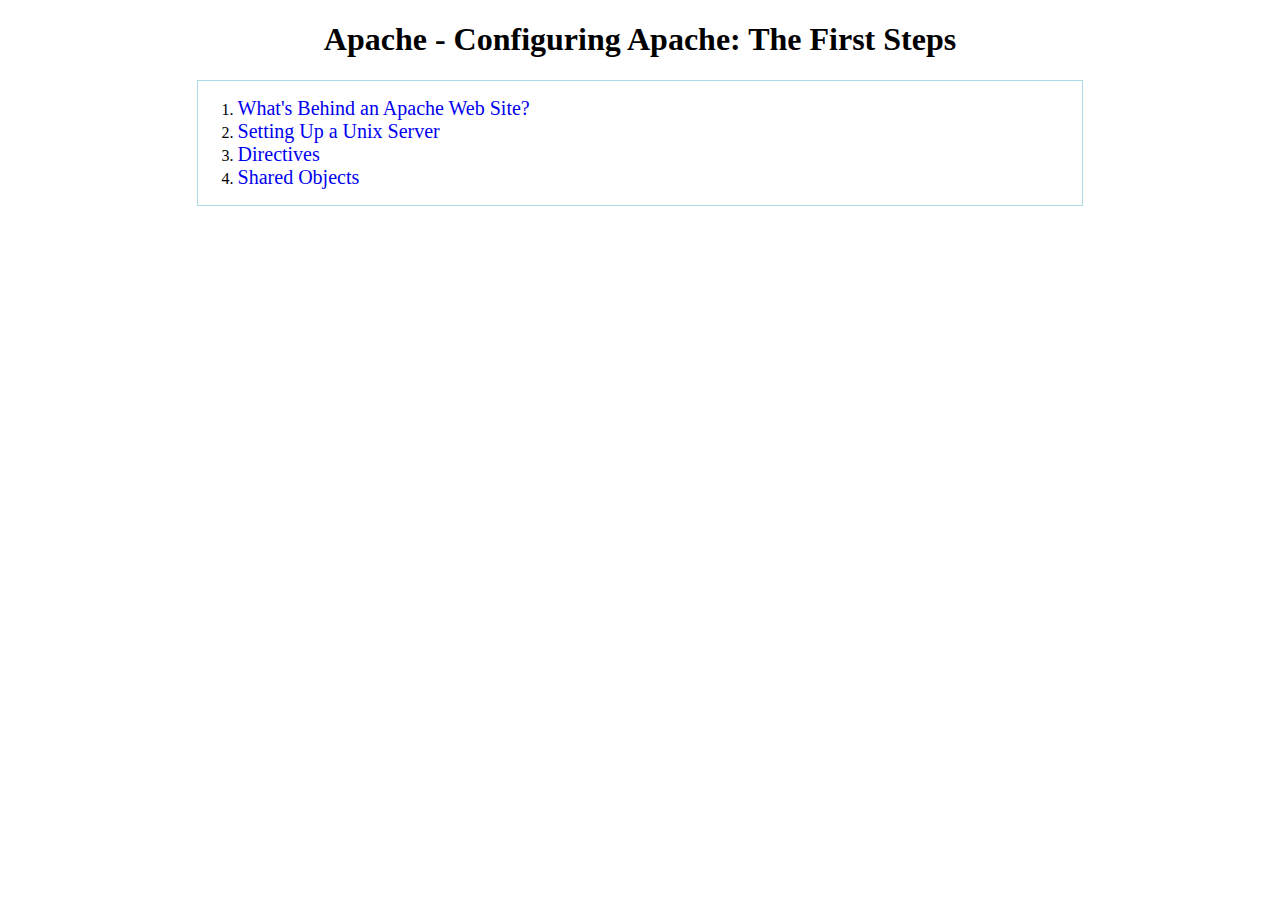
<file: apache/pt1/index.html>
<!--
To change this template, choose Tools | Templates
and open the template in the editor.
-->
<!DOCTYPE html>
<html>
    <head>
        <title>Sadržaj</title>
        <meta http-equiv="Content-Type" content="text/html; charset=UTF-8">
        <script src="js/jquery-1.9.1.min.js"
                type="text/javascript"></script>
        <link type='text/css' rel='stylesheet' 
              href='css/style.css'>
    </head>
    <body>
        <div id="header">
            <h1>Apache - Configuring Apache: The First Steps</h1>
        </div>
        <div id="content">
            <ol>
                <li>
                    <a href="part1-1.html">
                        What's Behind an Apache Web Site?
                    </a>
                </li>
                <li>
                    <a href="part1-2.html">
                        Setting Up a Unix Server
                    </a>
                </li>
                <li>
                    <a href="part1-3.html">
                        Directives
                    </a>
                </li>
                <li>
                    <a href="part1-4.html">
						Shared Objects
                    </a>
                </li>
            </ol>
        </div>
    </body>
</html>
</file>
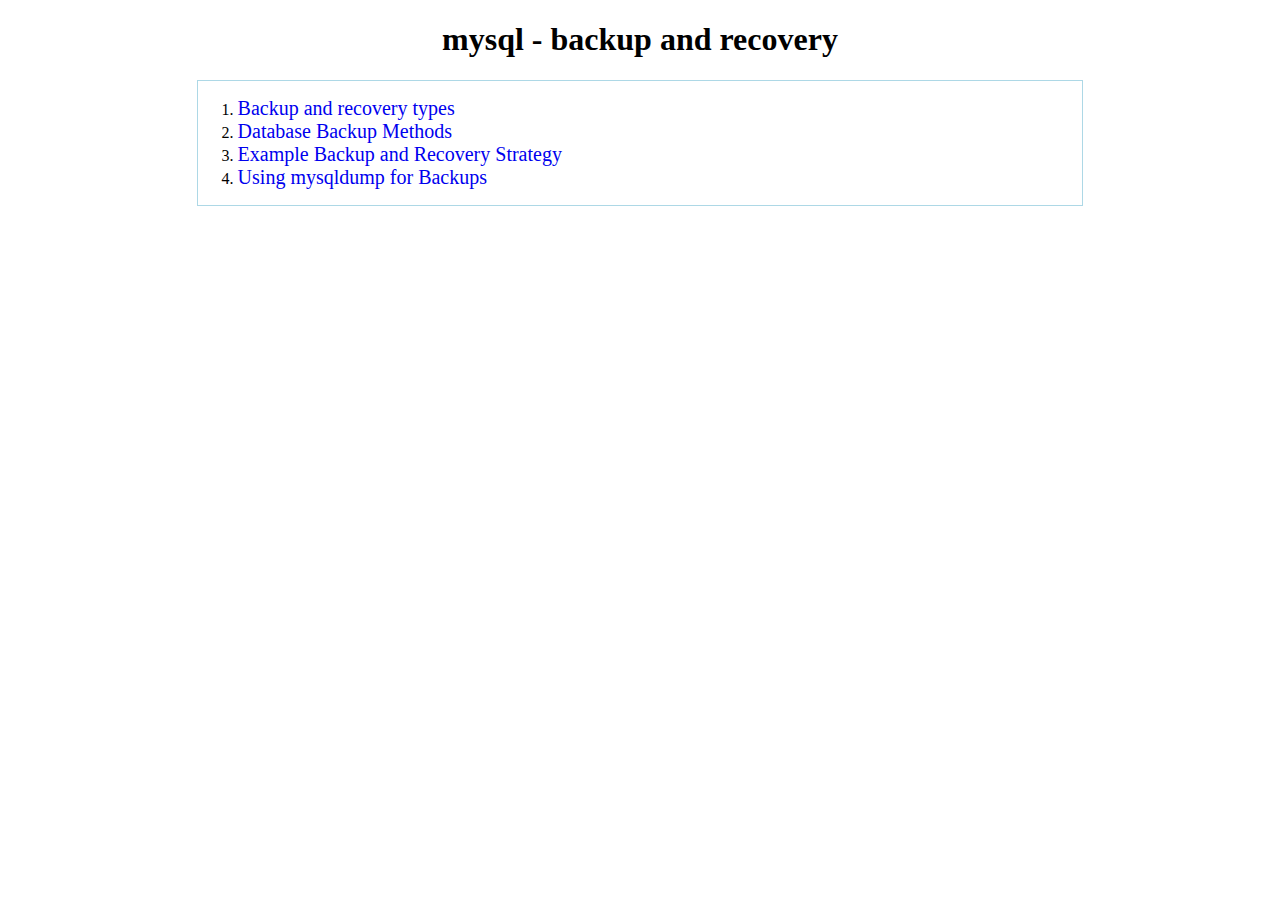
<file: mysql/backup_and_recovery/index.html>
<!--
To change this template, choose Tools | Templates
and open the template in the editor.
-->
<!DOCTYPE html>
<html>
    <head>
        <title>Sadržaj</title>
        <meta http-equiv="Content-Type" content="text/html; charset=UTF-8">
        <script src="js/jquery-1.9.1.min.js"
                type="text/javascript"></script>
        <link type='text/css' rel='stylesheet' 
              href='css/style.css'>
    </head>
    <body>
        <div id="header">
            <h1>mysql - backup and recovery</h1>
        </div>
        <div id="content">
            <ol>
                <li>
                    <a href="part1-1.html">
                        Backup and recovery types
                    </a>
                </li>
                <li>
                    <a href="part1-2.html">
                        Database Backup Methods
                    </a>
                </li>
                <li>
                    <a href="part1-3.html">
                        Example Backup and Recovery Strategy
                    </a>
                </li>
                <li>
                    <a href="part1-4.html">
                        Using mysqldump for Backups
                    </a>
                </li>
            </ol>
        </div>
    </body>
</html>
</file>
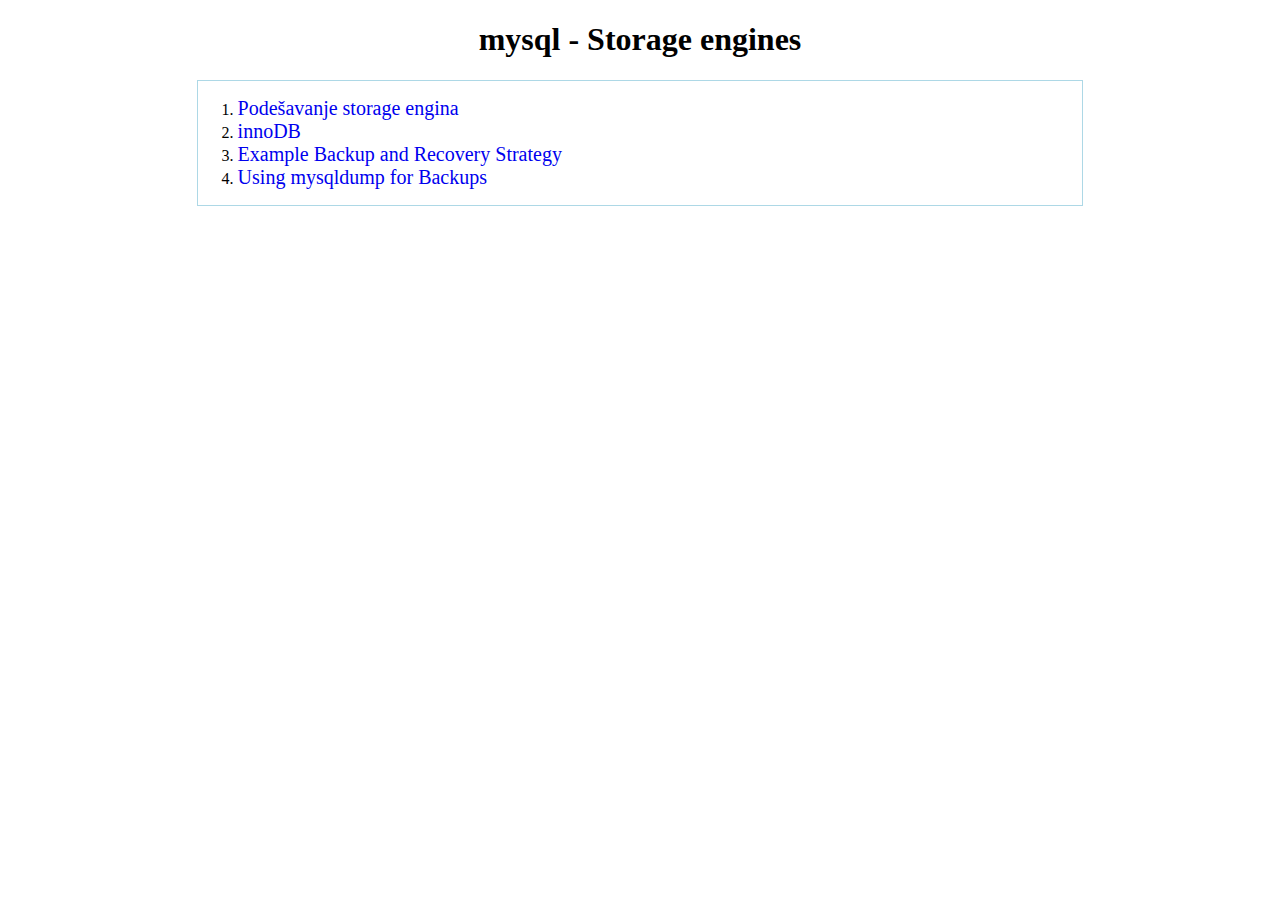
<file: mysql/storage_engines/index.html>
<!--
To change this template, choose Tools | Templates
and open the template in the editor.
-->
<!DOCTYPE html>
<html>
    <head>
        <title>Sadržaj</title>
        <meta http-equiv="Content-Type" content="text/html; charset=UTF-8">
        <script src="js/jquery-1.9.1.min.js"
                type="text/javascript"></script>
        <link type='text/css' rel='stylesheet' 
              href='css/style.css'>
    </head>
    <body>
        <div id="header">
            <h1>mysql - Storage engines</h1>
        </div>
        <div id="content">
            <ol>
                <li>
                    <a href="part1.html">
                        Podešavanje storage engina
                    </a>
                </li>
                <li>
                    <a href="part2.html">
                        innoDB
                    </a>
                </li>
                <li>
                    <a href="part1-3.html">
                        Example Backup and Recovery Strategy
                    </a>
                </li>
                <li>
                    <a href="part1-4.html">
                        Using mysqldump for Backups
                    </a>
                </li>
            </ol>
        </div>
    </body>
</html>
</file>
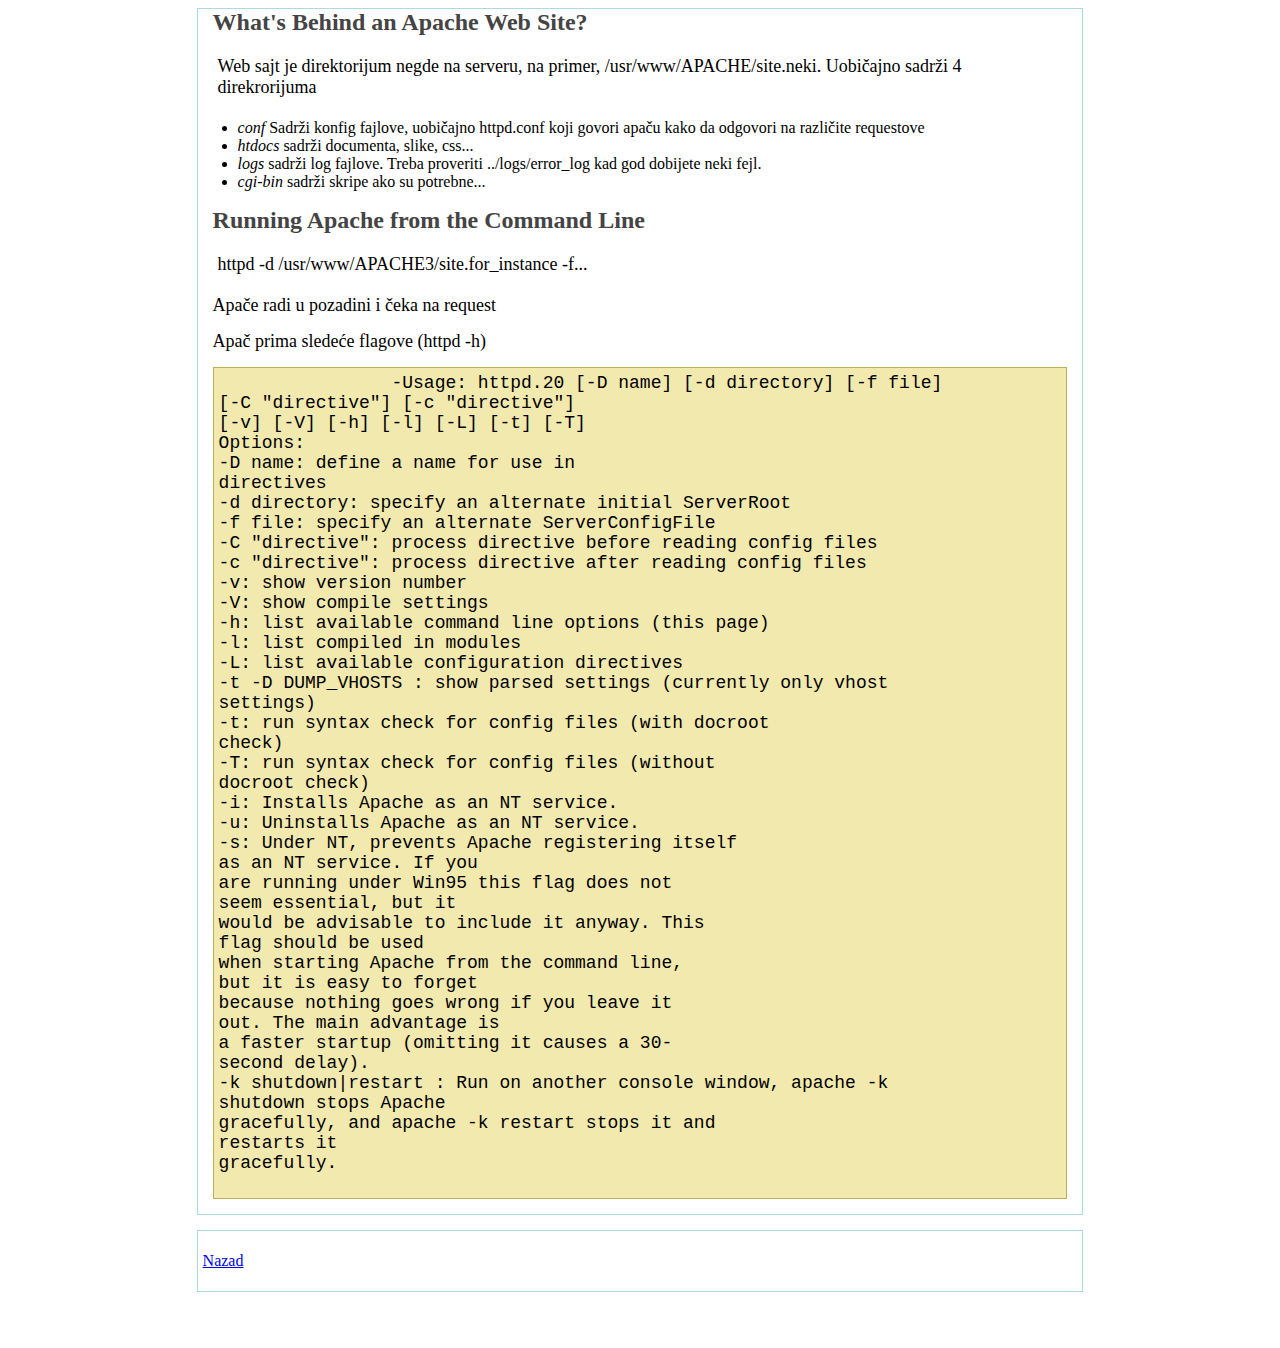
<file: apache/pt1/part1-1.html>
<!--
To change this template, choose Tools | Templates
and open the template in the editor.
-->
<!DOCTYPE html>
<html>
    <head>
        <title>What's Behind an Apache Web Site?</title>
        <meta http-equiv="Content-Type" content="text/html; charset=UTF-8">
        <script src="js/jquery-1.9.1.min.js"
                type="text/javascript"></script>
        <link type='text/css' rel='stylesheet' 
              href='css/style.css'>
    </head>
    <body>
        <div id="content">
            <h2>What's Behind an Apache Web Site?</h2>
            <div class="row">
                <p class="text">
                    Web sajt je direktorijum negde na serveru, na primer, 
                    /usr/www/APACHE/site.neki. Uobičajno sadrži 4 direkrorijuma
                </p>
                <p>
                    <ul>
                        <li><i>conf</i> Sadrži konfig fajlove, uobičajno 
                        httpd.conf koji govori apaču kako da odgovori na 
                        različite requestove</li>
                        <li><i>htdocs</i> sadrži documenta, slike, css...</li>
                        <li><i>logs</i> sadrži log fajlove. Treba proveriti
                        ../logs/error_log kad god dobijete neki fejl.</li>
                        <li><i>cgi-bin</i> sadrži skripe ako su potrebne...</li>
                    </ul>
                </p>
            </div>
            <h2>Running Apache from the Command Line</h2>
            <div class="row">
                <p class="text">
                    httpd -d /usr/www/APACHE3/site.for_instance -f...
                </p>
                <p>
					Apače radi u pozadini i čeka na request
                </p>
                <p>
					Apač prima sledeće flagove (httpd -h)
                </p>
                <pre class="code">
                -Usage: httpd.20 [-D name] [-d directory] [-f file]
[-C "directive"] [-c "directive"]
[-v] [-V] [-h] [-l] [-L] [-t] [-T]
Options:
-D name: define a name for use in <IfDefine name>
directives
-d directory: specify an alternate initial ServerRoot
-f file: specify an alternate ServerConfigFile
-C "directive": process directive before reading config files
-c "directive": process directive after reading config files
-v: show version number
-V: show compile settings
-h: list available command line options (this page)
-l: list compiled in modules
-L: list available configuration directives
-t -D DUMP_VHOSTS : show parsed settings (currently only vhost
settings)
-t: run syntax check for config files (with docroot
check)
-T: run syntax check for config files (without
docroot check)
-i: Installs Apache as an NT service.
-u: Uninstalls Apache as an NT service.
-s: Under NT, prevents Apache registering itself
as an NT service. If you
are running under Win95 this flag does not
seem essential, but it
would be advisable to include it anyway. This
flag should be used
when starting Apache from the command line,
but it is easy to forget
because nothing goes wrong if you leave it
out. The main advantage is
a faster startup (omitting it causes a 30-
second delay).
-k shutdown|restart : Run on another console window, apache -k
shutdown stops Apache
gracefully, and apache -k restart stops it and
restarts it
gracefully.
				</pre>
            </div>
        </div>
        <div id="footer">
            <p class="text">
                <a href="index.html">Nazad</a>
            </p>
        </div>
    </body>
</html>
</file>
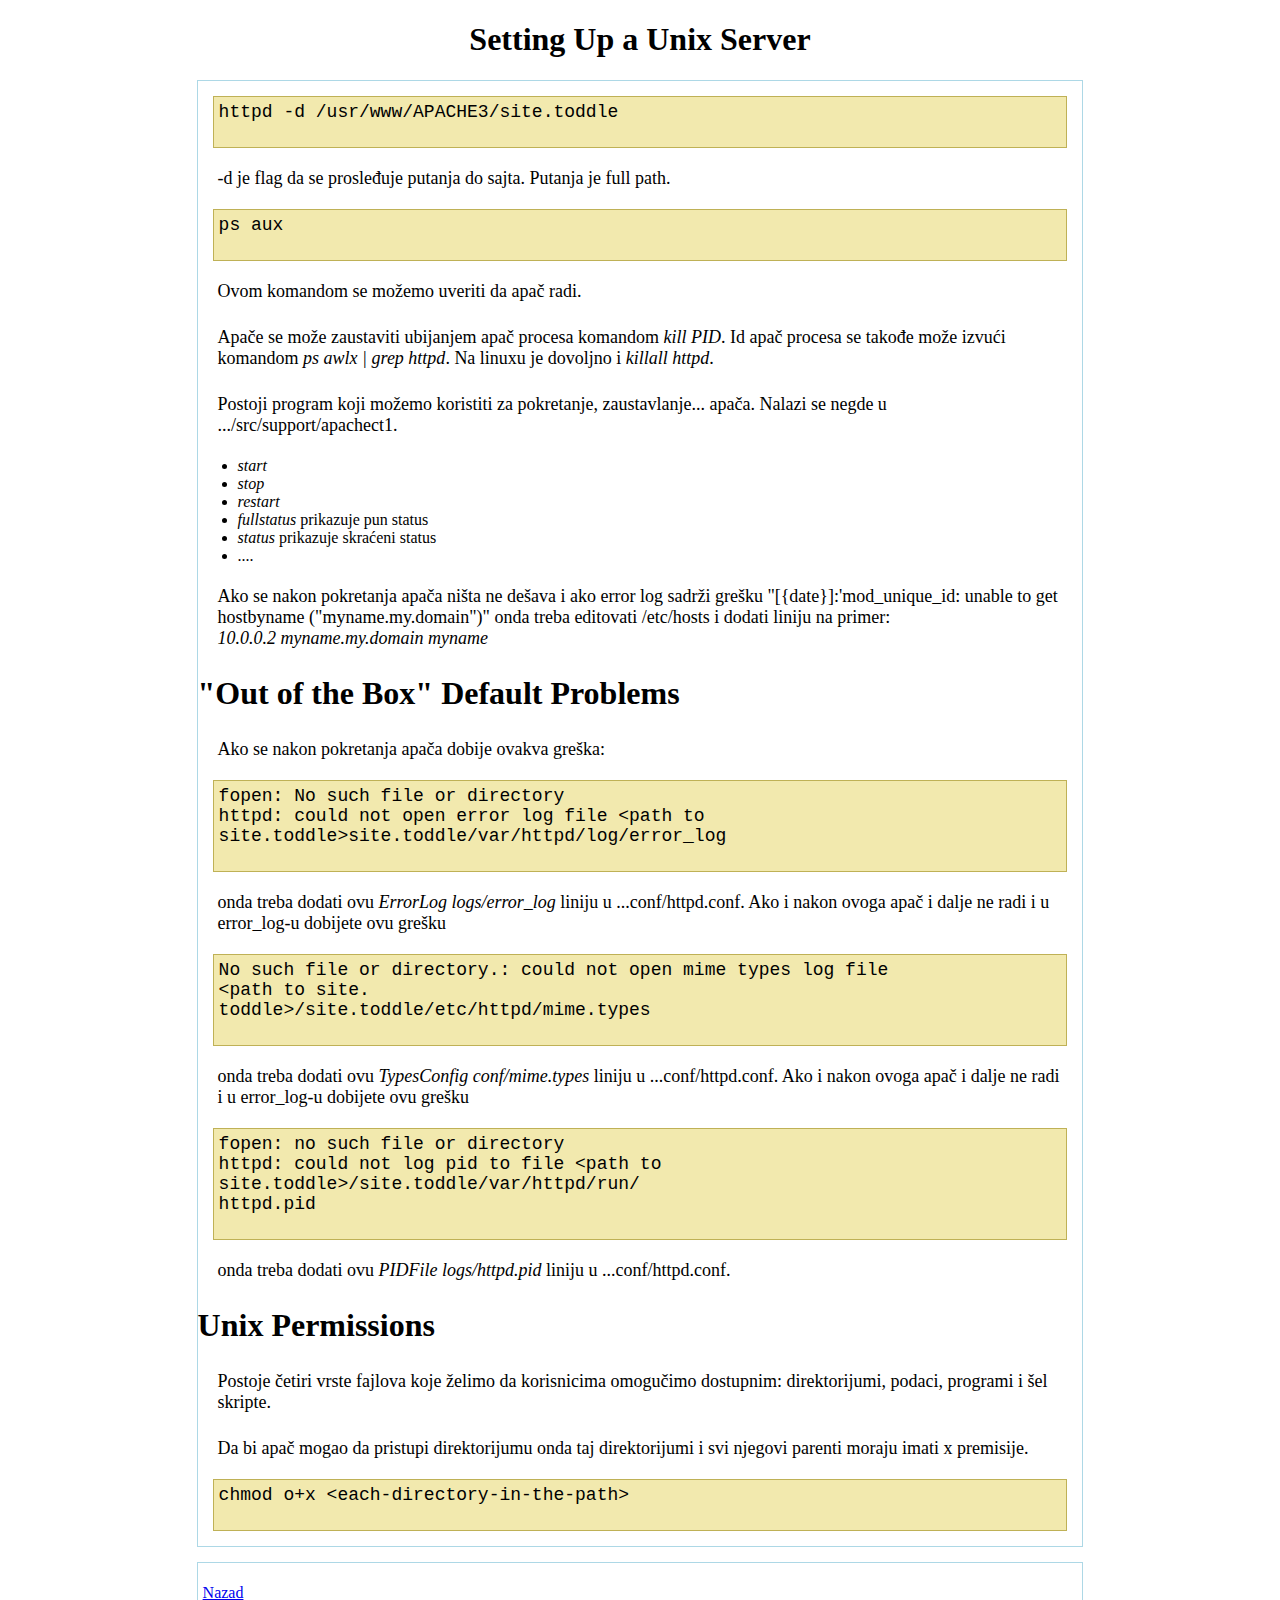
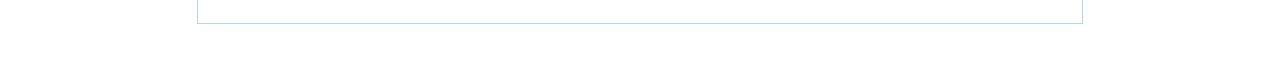
<file: apache/pt1/part1-2.html>
<!--
To change this template, choose Tools | Templates
and open the template in the editor.
-->
<!DOCTYPE html>
<html>
    <head>
        <title>Setting Up a Unix Server</title>
        <meta http-equiv="Content-Type" content="text/html; charset=UTF-8">
        <script src="js/jquery-1.9.1.min.js"
                type="text/javascript"></script>
        <link type='text/css' rel='stylesheet' 
              href='css/style.css'>
    </head>
    <body>
        <div id="header">
            <h1>Setting Up a Unix Server</h1>
        </div>
        <div id="content">
            <div class="row">
				<pre class="code">
httpd -d /usr/www/APACHE3/site.toddle
				</pre>
                <p class="text">
                   -d je flag da se prosleđuje putanja do sajta. Putanja
                   je full path.
                </p>
				<pre class="code">
ps aux
				</pre>
                <p class="text">
                   Ovom komandom se možemo uveriti da apač radi.
                </p>
                <p class="text">
                   Apače se može zaustaviti ubijanjem apač procesa komandom
                   <i>kill PID</i>. Id apač procesa se takođe može izvući
                   komandom <i>ps awlx | grep httpd</i>. Na linuxu je dovoljno 
                   i <i>killall httpd</i>.
                </p>
                <p class="text">
                   Postoji program koji možemo koristiti za pokretanje, 
                   zaustavlanje... apača. Nalazi se negde u .../src/support/apachect1.
                   <ul>
					   <li><i>start</i></li>
					   <li><i>stop</i></li>
					   <li><i>restart</i></li>
					   <li><i>fullstatus</i> prikazuje pun status</li>
					   <li><i>status</i> prikazuje skraćeni status</li>
					   <li>....</li>
                   </ul>
                </p>
                <p class="text">
                   Ako se nakon pokretanja apača ništa ne dešava i ako
                   error log sadrži grešku "[{date}]:'mod_unique_id: unable to get hostbyname ("myname.my.domain")"
                   onda treba editovati /etc/hosts i dodati liniju na primer: <br/>
                   <i>10.0.0.2 myname.my.domain myname</i>
                </p>
                <h1>"Out of the Box" Default Problems</h1>
                <p class="text">
                   Ako se nakon pokretanja apača dobije ovakva greška:</i>
                </p>
                <pre class="code">
fopen: No such file or directory
httpd: could not open error log file &lt;path to
site.toddle>site.toddle/var/httpd/log/error_log
                </pre>
                <p class="text">
					onda treba dodati ovu <i>ErrorLog logs/error_log</i>
					liniju u ...conf/httpd.conf. Ako i nakon ovoga apač i dalje
					ne radi i u error_log-u dobijete ovu grešku
                </p>
                <pre class="code">
No such file or directory.: could not open mime types log file
&lt;path to site.
toddle>/site.toddle/etc/httpd/mime.types
                </pre>
                <p class="text">
					onda treba dodati ovu <i>TypesConfig conf/mime.types</i>
					liniju u ...conf/httpd.conf. Ako i nakon ovoga apač i dalje
					ne radi i u error_log-u dobijete ovu grešku
                </p>
                <pre class="code">
fopen: no such file or directory
httpd: could not log pid to file &lt;path to
site.toddle>/site.toddle/var/httpd/run/
httpd.pid
                </pre>
                <p class="text">
					onda treba dodati ovu <i>PIDFile logs/httpd.pid</i>
					liniju u ...conf/httpd.conf.
                </p>
				<h1>Unix Permissions</h1>   
                <p class="text">
					Postoje četiri vrste fajlova koje želimo da  korisnicima
					omogučimo dostupnim: direktorijumi, podaci, programi i 
					šel skripte.
                </p>
                <p class="text">
					Da bi apač mogao da pristupi direktorijumu onda taj direktorijumi 
					i svi njegovi parenti moraju imati x premisije. 
                </p>
                <pre class="code">
chmod o+x &lt;each-directory-in-the-path>
                </pre>
            </div>         
        </div>
        <div id="footer">
            <p class="text">
                <a href="index.html">Nazad</a>
            </p>
        </div>
    </body>
</html>
</file>
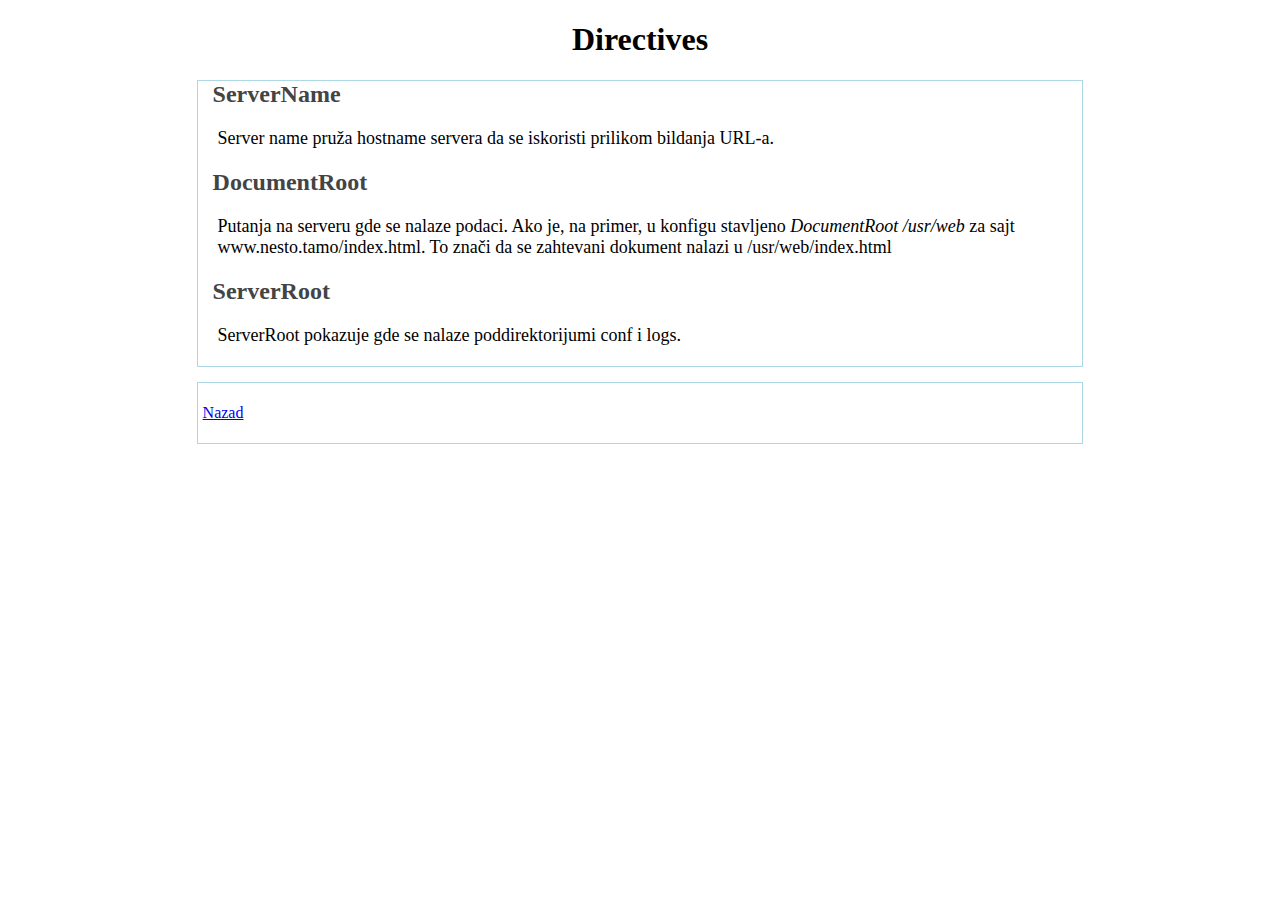
<file: apache/pt1/part1-3.html>
<!--
To change this template, choose Tools | Templates
and open the template in the editor.
-->
<!DOCTYPE html>
<html>
    <head>
        <title>Directives</title>
        <meta http-equiv="Content-Type" content="text/html; charset=UTF-8">
        <script src="js/jquery-1.9.1.min.js"
                type="text/javascript"></script>
        <link type='text/css' rel='stylesheet' 
              href='css/style.css'>
    </head>
    <body>
        <div id="header">
            <h1>Directives</h1>
        </div>
        <div id="content">
            <div class="row">
				<h2>ServerName</h2>
                <p class="text">
                    Server name pruža hostname servera da se iskoristi 
                    prilikom bildanja URL-a.
                </p>
				<h2>DocumentRoot</h2>
                <p class="text">
                    Putanja na serveru gde se nalaze podaci. Ako je, na primer, 
                    u konfigu stavljeno <i>DocumentRoot /usr/web</i> za sajt www.nesto.tamo/index.html.
                    To znači da se zahtevani dokument nalazi u /usr/web/index.html
                </p>
				<h2>ServerRoot</h2>
                <p class="text">
                    ServerRoot pokazuje gde se nalaze poddirektorijumi 
                    conf i logs.
                </p>
            </div>     
        </div>
        <div id="footer">
            <p class="text">
                <a href="index.html">Nazad</a>
            </p>
        </div>
    </body>
</html>
</file>
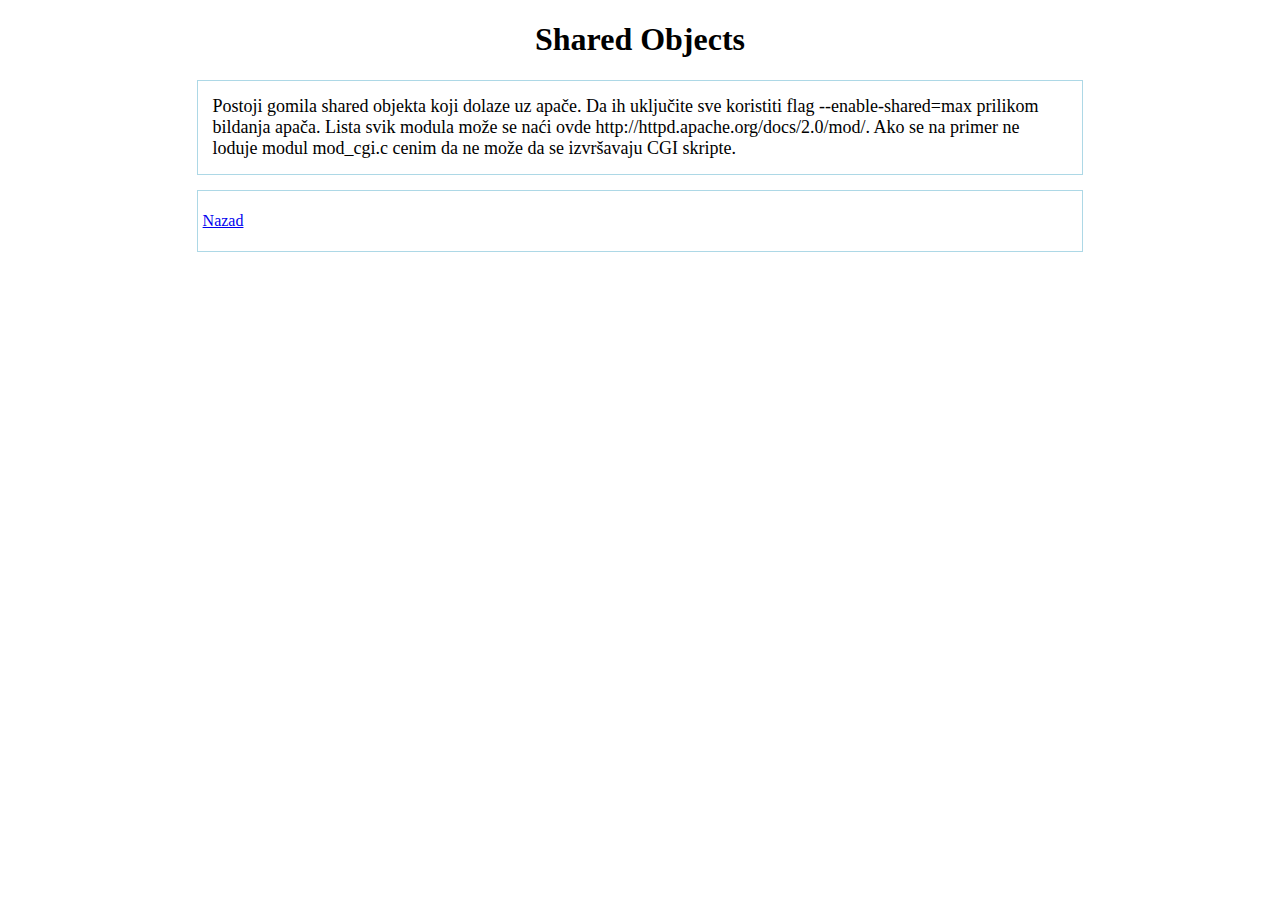
<file: apache/pt1/part1-4.html>
<!--
To change this template, choose Tools | Templates
and open the template in the editor.
-->
<!DOCTYPE html>
<html>
    <head>
        <title>Shared Objects</title>
        <meta http-equiv="Content-Type" content="text/html; charset=UTF-8">
        <script src="js/jquery-1.9.1.min.js"
                type="text/javascript"></script>
        <link type='text/css' rel='stylesheet' 
              href='css/style.css'>
    </head>
    <body>
        <div id="header">
            <h1>Shared Objects</h1>
        </div>
        <div id="content">
            <div class="row">
				<p>
					Postoji gomila shared objekta koji dolaze uz apače. Da ih
					uključite sve koristiti flag --enable-shared=max prilikom bildanja apača.
					Lista svik modula može se naći ovde http://httpd.apache.org/docs/2.0/mod/.
					Ako se na primer ne loduje modul mod_cgi.c cenim da ne može da se izvršavaju CGI skripte.
				</p>
            </div>
        </div>
        <div id="footer">
            <p class="text">
                <a href="index.html">Nazad</a>
            </p>
        </div>
    </body>
</html>
</file>
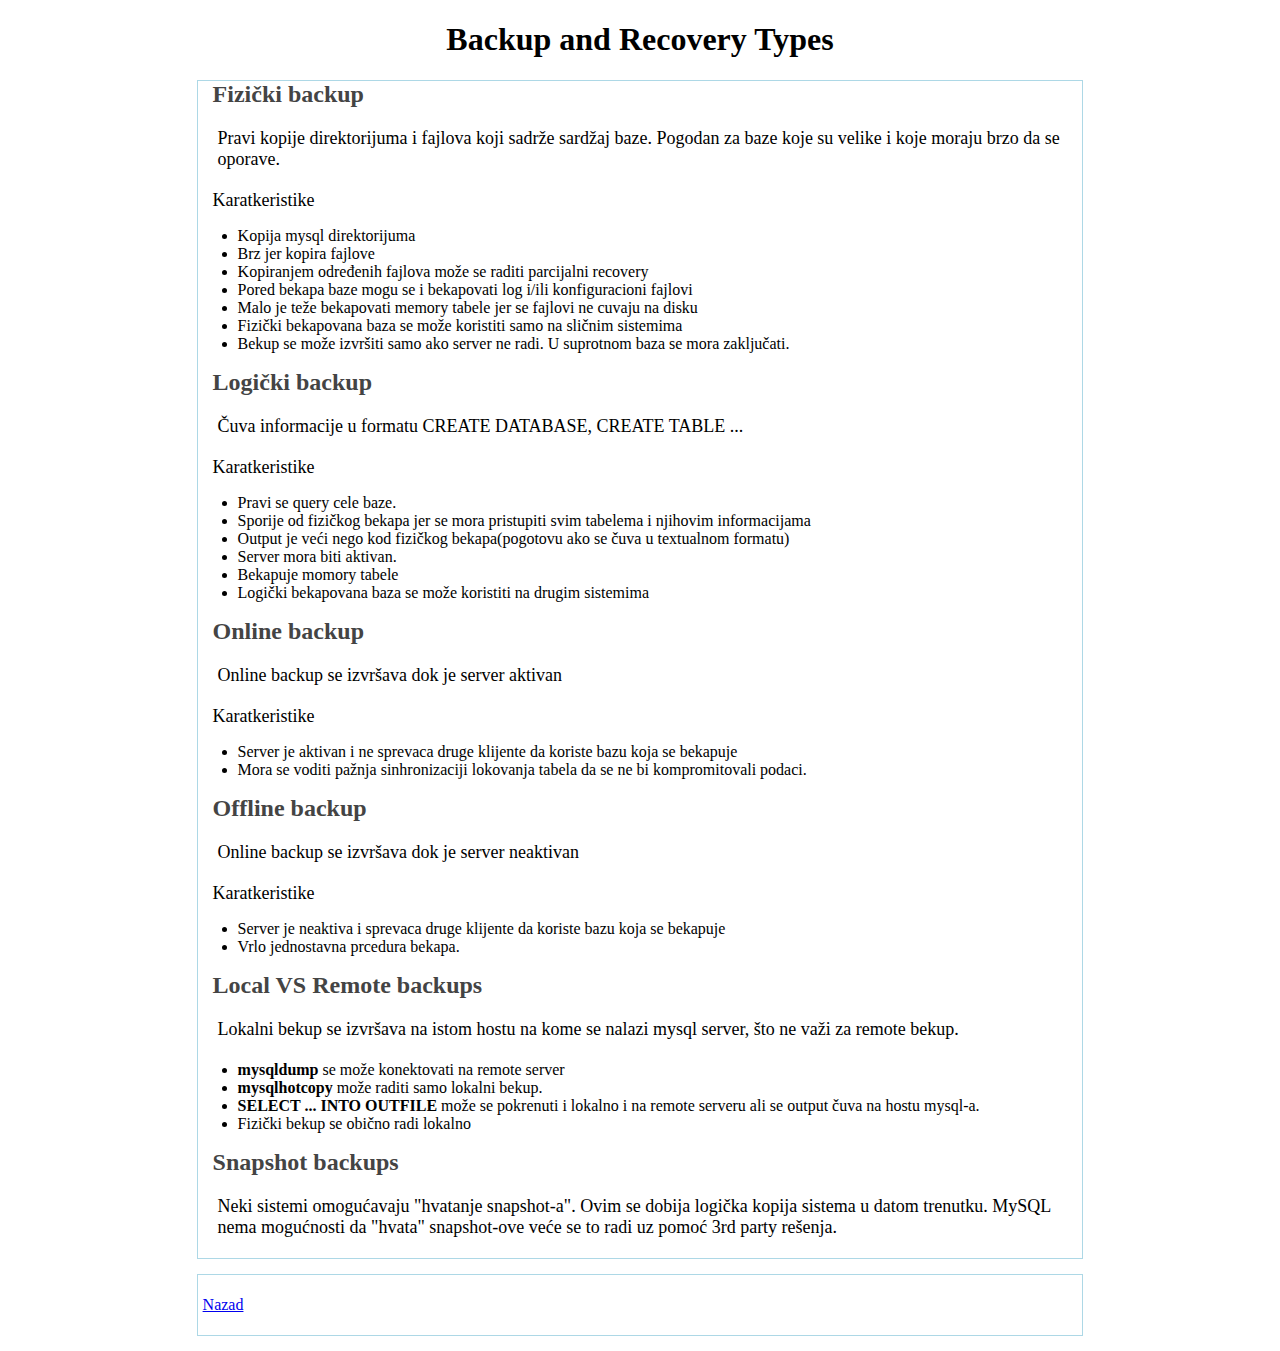
<file: mysql/backup_and_recovery/part1-1.html>
<!--
To change this template, choose Tools | Templates
and open the template in the editor.
-->
<!DOCTYPE html>
<html>
    <head>
        <title>Backup and Recovery Types</title>
        <meta http-equiv="Content-Type" content="text/html; charset=UTF-8">
        <script src="js/jquery-1.9.1.min.js"
                type="text/javascript"></script>
        <link type='text/css' rel='stylesheet' 
              href='css/style.css'>
    </head>
    <body>
        <div id="header">
            <h1>Backup and Recovery Types</h1>
        </div>
        <div id="content">
            <h2>Fizički backup</h2>
            <div class="row">
                <p class="text">
                    Pravi kopije direktorijuma i fajlova koji sadrže sardžaj baze.
                    Pogodan za baze koje su velike i koje moraju brzo da se oporave.
                </p>
                <p>
                    Karatkeristike
                    <ul>
                        <li>Kopija mysql direktorijuma</li>
                        <li>Brz jer kopira fajlove</li>
                        <li>Kopiranjem određenih fajlova može se raditi parcijalni recovery</li>
                        <li>Pored bekapa baze mogu se i bekapovati log i/ili konfiguracioni fajlovi</li>
                        <li>Malo je teže bekapovati memory tabele jer se fajlovi ne cuvaju na disku</li>
                        <li>Fizički bekapovana baza se može koristiti samo na sličnim sistemima</li>
                        <li>Bekup se može izvršiti samo ako server ne radi. U suprotnom baza se mora zaključati.</li>
                    </ul>
                </p>
            </div>
            <h2>Logički backup</h2>
            <div class="row">
                <p class="text">
                    Čuva informacije u formatu CREATE DATABASE, CREATE TABLE ...
                </p>
                <p>
                    Karatkeristike
                    <ul>
                        <li>Pravi se query cele baze.</li>
                        <li>Sporije od fizičkog bekapa jer se mora pristupiti svim tabelema i njihovim informacijama</li>
                        <li>Output je veći nego kod fizičkog bekapa(pogotovu ako se čuva u textualnom formatu)</li>
                        <li>Server mora biti aktivan.</li>
                        <li>Bekapuje momory tabele</li>
                        <li>Logički bekapovana baza se može koristiti na drugim sistemima</li>
                    </ul>
                </p>
            </div>
            <h2>Online backup</h2>
            <div class="row">
                <p class="text">
                    Online backup se izvršava dok je server aktivan
                </p>
                <p>
                    Karatkeristike
                    <ul>
                        <li>Server je aktivan i ne sprevaca druge klijente da koriste bazu koja se bekapuje</li>
                        <li>Mora se voditi pažnja sinhronizaciji lokovanja tabela da se ne bi kompromitovali podaci.</li>
                    </ul>
                </p>
            </div>
            <h2>Offline backup</h2>
            <div class="row">
                <p class="text">
                    Online backup se izvršava dok je server neaktivan
                </p>
                <p>
                    Karatkeristike
                    <ul>
                        <li>Server je neaktiva i sprevaca druge klijente da koriste bazu koja se bekapuje</li>
                        <li>Vrlo jednostavna prcedura bekapa.</li>
                    </ul>
                </p>
            </div>
            <h2>Local VS Remote backups</h2>
            <div class="row">
                <p class="text">
                    Lokalni bekup se izvršava na istom hostu na kome se nalazi 
                    mysql server, što ne važi za remote bekup.
                </p>
                <p>
                    <ul>
                        <li><b>mysqldump</b> se može konektovati na remote server</li>
                        <li><b>mysqlhotcopy</b> može raditi samo lokalni bekup.</li>                        
                        <li><b>SELECT ... INTO OUTFILE</b> može se pokrenuti 
                        i lokalno i na remote serveru ali se output čuva na hostu mysql-a.</li>
                        <li>Fizički bekup se obično radi lokalno</li>
                    </ul>
                </p>
            </div>
            <h2>Snapshot backups</h2>
            <div class="row">
                <p class="text">
                    Neki sistemi omogućavaju "hvatanje snapshot-a". Ovim se 
                    dobija logička kopija sistema u datom trenutku. MySQL 
                    nema mogućnosti da "hvata" snapshot-ove veće se to radi 
                    uz pomoć 3rd party rešenja.
                </p>
            </div>
        </div>
        <div id="footer">
            <p class="text">
                <a href="index.html">Nazad</a>
            </p>
        </div>
    </body>
</html>
</file>
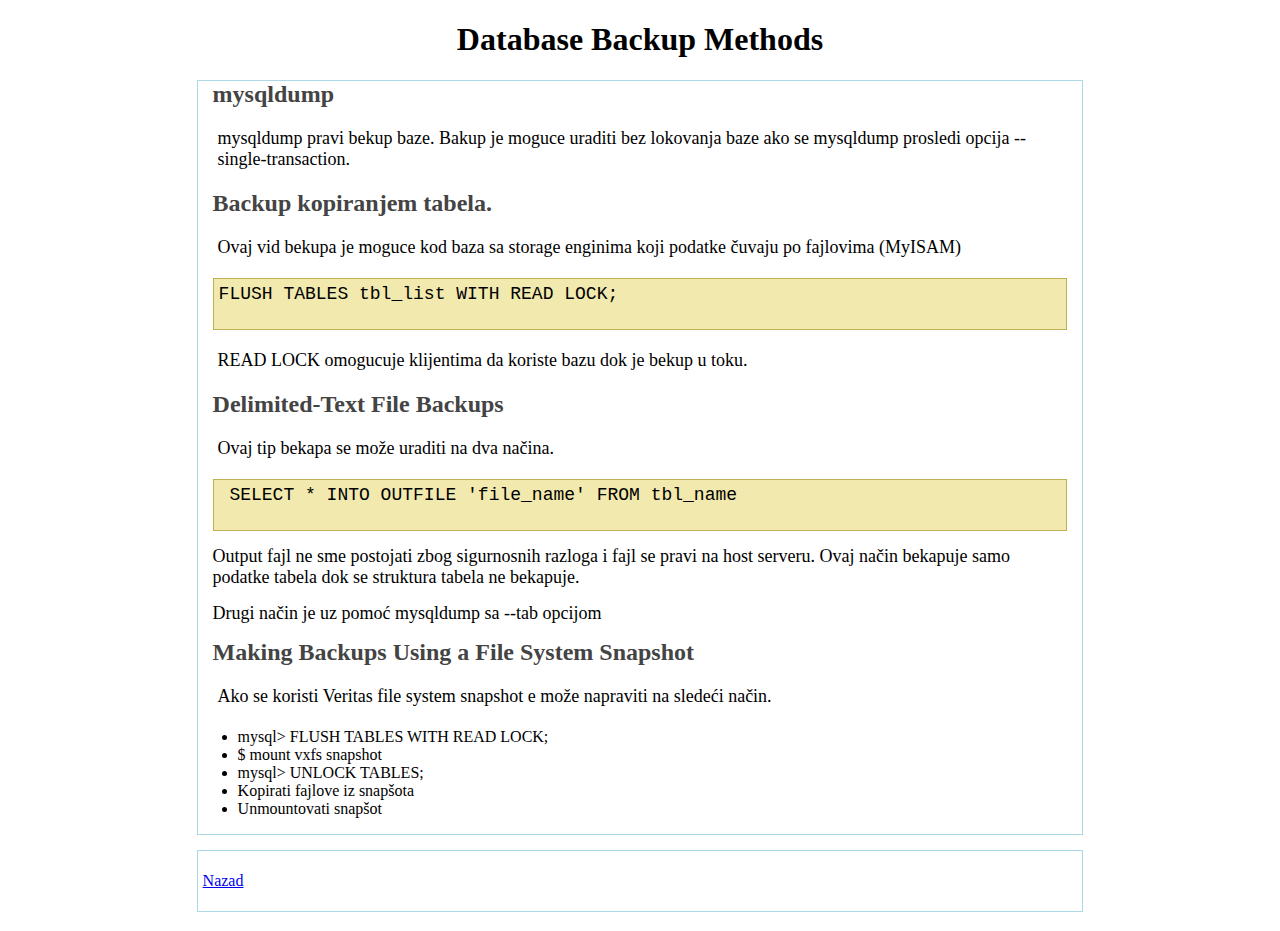
<file: mysql/backup_and_recovery/part1-2.html>
<!--
To change this template, choose Tools | Templates
and open the template in the editor.
-->
<!DOCTYPE html>
<html>
    <head>
        <title>Database Backup Methods</title>
        <meta http-equiv="Content-Type" content="text/html; charset=UTF-8">
        <script src="js/jquery-1.9.1.min.js"
                type="text/javascript"></script>
        <link type='text/css' rel='stylesheet' 
              href='css/style.css'>
    </head>
    <body>
        <div id="header">
            <h1>Database Backup Methods</h1>
        </div>
        <div id="content">
            <h2>mysqldump</h2>
            <div class="row">
                <p class="text">
                    mysqldump pravi bekup baze. Bakup je moguce uraditi bez
                    lokovanja baze ako se mysqldump prosledi opcija
                     --single-transaction.
                </p>
            </div>
            <h2>Backup kopiranjem tabela.</h2>
            <div class="row">
                <p class="text">
                    Ovaj vid bekupa je moguce kod baza sa storage enginima koji 
                    podatke čuvaju po fajlovima (MyISAM)
                </p>
                <pre class="code">
FLUSH TABLES tbl_list WITH READ LOCK;
                </pre>
                <p class="text">
                    READ LOCK omogucuje klijentima da koriste bazu dok je bekup u toku.
                </p>
            </div>
            <h2>Delimited-Text File Backups</h2>
            <div class="row">
                <p class="text">
                    Ovaj tip bekapa se može uraditi na dva načina.
                    
                </p>
                <pre class="code">
 SELECT * INTO OUTFILE 'file_name' FROM tbl_name
                </pre>
                <p>
                    Output fajl ne sme postojati zbog sigurnosnih razloga i 
                    fajl se pravi na host serveru. Ovaj način bekapuje samo podatke tabela
					dok se struktura tabela ne bekapuje.
                </p>
                <p>
                    Drugi način je uz pomoć mysqldump sa --tab opcijom
                </p>
            </div>
            <h2>Making Backups Using a File System Snapshot</h2>
            <div class="row">
                <p class="text">
                    Ako se koristi Veritas file system snapshot e može
                    napraviti na sledeći način.
                    <ul>
                        <li>mysql> FLUSH TABLES WITH READ LOCK;</li>
                        <li>$ mount vxfs snapshot</li>
                        <li>mysql> UNLOCK TABLES;</li>
                        <li>Kopirati fajlove iz snapšota</li>
                        <li>Unmountovati snapšot</li>
                    </ul>
                </p>
            </div>
            
        </div>
        <div id="footer">
            <p class="text">
                <a href="index.html">Nazad</a>
            </p>
        </div>
    </body>
</html>
</file>
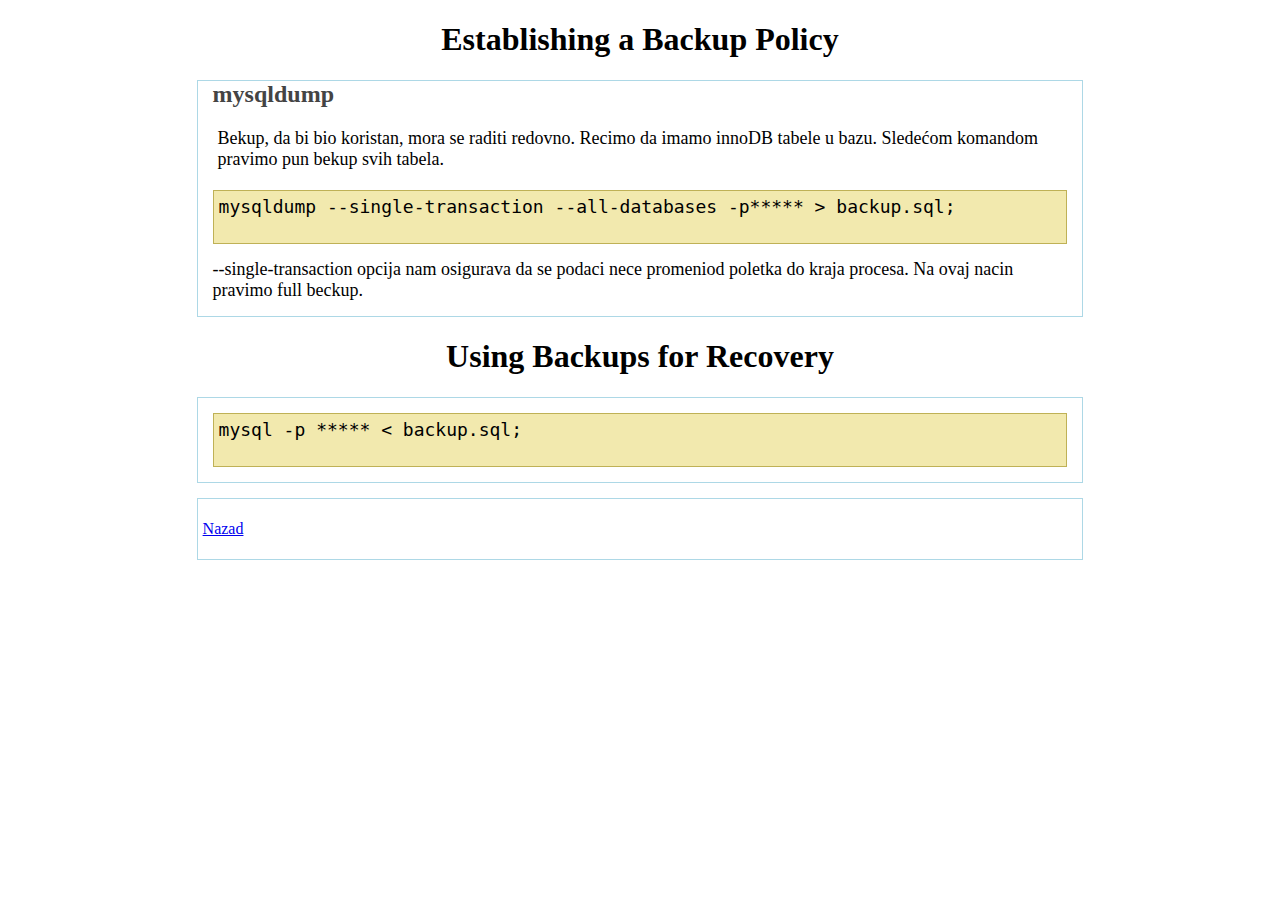
<file: mysql/backup_and_recovery/part1-3.html>
<!--
To change this template, choose Tools | Templates
and open the template in the editor.
-->
<!DOCTYPE html>
<html>
    <head>
        <title>Example Backup and Recovery Strategy</title>
        <meta http-equiv="Content-Type" content="text/html; charset=UTF-8">
        <script src="js/jquery-1.9.1.min.js"
                type="text/javascript"></script>
        <link type='text/css' rel='stylesheet' 
              href='css/style.css'>
    </head>
    <body>
        <div id="header">
            <h1>Establishing a Backup Policy</h1>
        </div>
        <div id="content">
            <h2>mysqldump</h2>
            <div class="row">
                <p class="text">
                    Bekup, da bi bio koristan, mora se raditi redovno.
                    Recimo da imamo innoDB tabele u bazu. Sledećom komandom pravimo
                    pun bekup svih tabela.
                </p>
                <pre class="code">
mysqldump --single-transaction --all-databases -p***** > backup.sql;
                </pre>
                <p>
                 --single-transaction opcija nam osigurava da se podaci nece promeniod poletka do kraja procesa.
                 Na ovaj nacin pravimo full beckup.
                 </p>
            </div>
            
        </div>
        <div id="header">
            <h1>Using Backups for Recovery</h1>
        </div>
        <div id="content">
            <div class="row">
                <pre class="code">
mysql -p ***** &lt; backup.sql;
                </pre>
            </div>
            
        </div>
        <div id="footer">
            <p class="text">
                <a href="index.html">Nazad</a>
            </p>
        </div>
    </body>
</html>
</file>
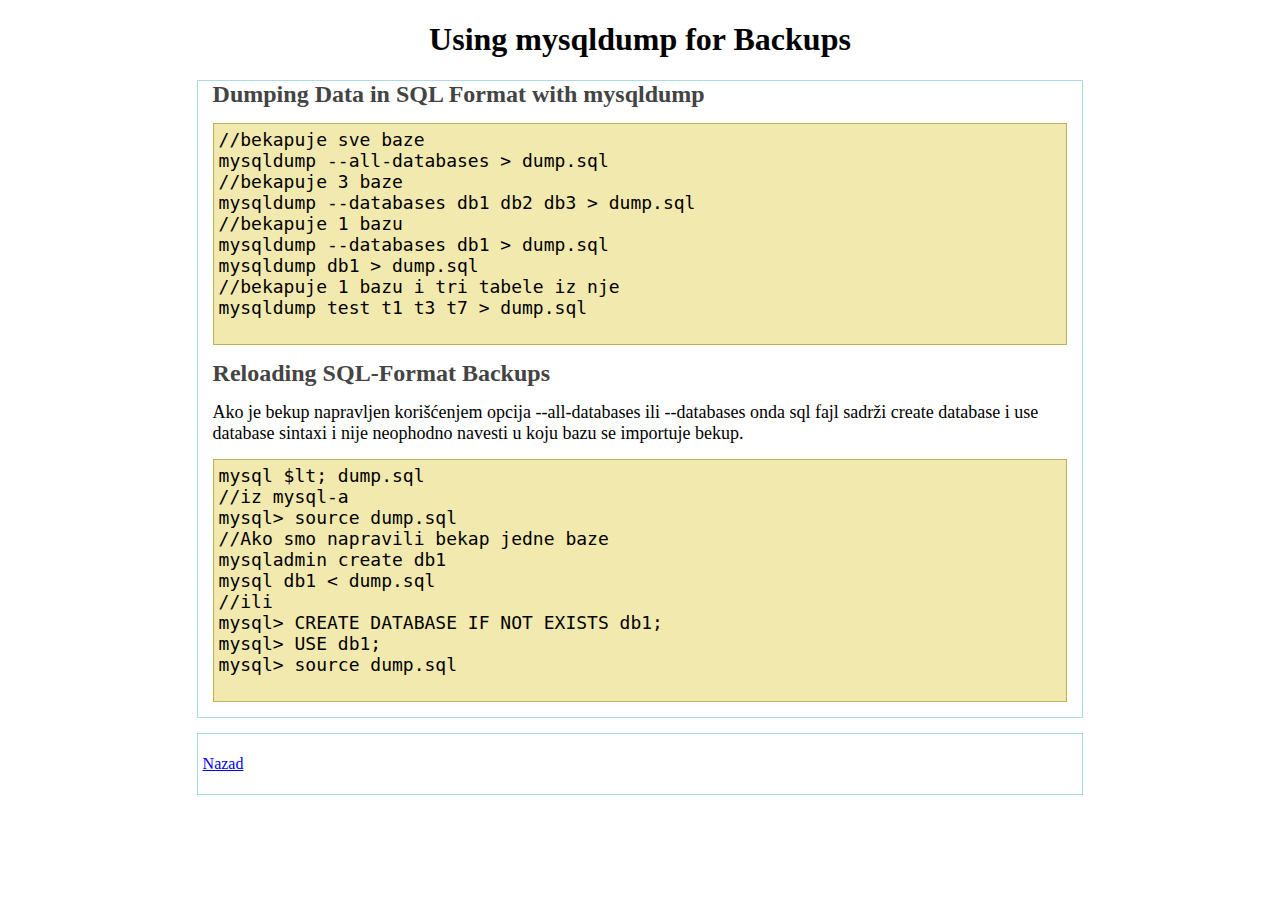
<file: mysql/backup_and_recovery/part1-4.html>
<!--
To change this template, choose Tools | Templates
and open the template in the editor.
-->
<!DOCTYPE html>
<html>
    <head>
        <title>Using mysqldump for Backups</title>
        <meta http-equiv="Content-Type" content="text/html; charset=UTF-8">
        <script src="js/jquery-1.9.1.min.js"
                type="text/javascript"></script>
        <link type='text/css' rel='stylesheet' 
              href='css/style.css'>
    </head>
    <body>
        <div id="header">
            <h1>Using mysqldump for Backups</h1>
        </div>
        <div id="content">
            <h2>Dumping Data in SQL Format with mysqldump</h2>
            <div class="row">
                <pre class="code">
//bekapuje sve baze
mysqldump --all-databases > dump.sql
//bekapuje 3 baze
mysqldump --databases db1 db2 db3 > dump.sql
//bekapuje 1 bazu
mysqldump --databases db1 > dump.sql
mysqldump db1 > dump.sql
//bekapuje 1 bazu i tri tabele iz nje
mysqldump test t1 t3 t7 > dump.sql
                </pre>
            </div>
            <h2>Reloading SQL-Format Backups</h2>
            <div class="row">
				<p>
					Ako je bekup napravljen korišćenjem opcija
					 --all-databases ili --databases onda sql fajl 
					 sadrži create database i use database sintaxi i nije 
					 neophodno navesti u koju bazu se importuje bekup.
				</p>
                <pre class="code">
mysql $lt; dump.sql
//iz mysql-a
mysql> source dump.sql
//Ako smo napravili bekap jedne baze
mysqladmin create db1
mysql db1 &lt; dump.sql
//ili
mysql> CREATE DATABASE IF NOT EXISTS db1;
mysql> USE db1;
mysql> source dump.sql
                </pre>
            </div>
        </div>
        <div id="footer">
            <p class="text">
                <a href="index.html">Nazad</a>
            </p>
        </div>
    </body>
</html>
</file>
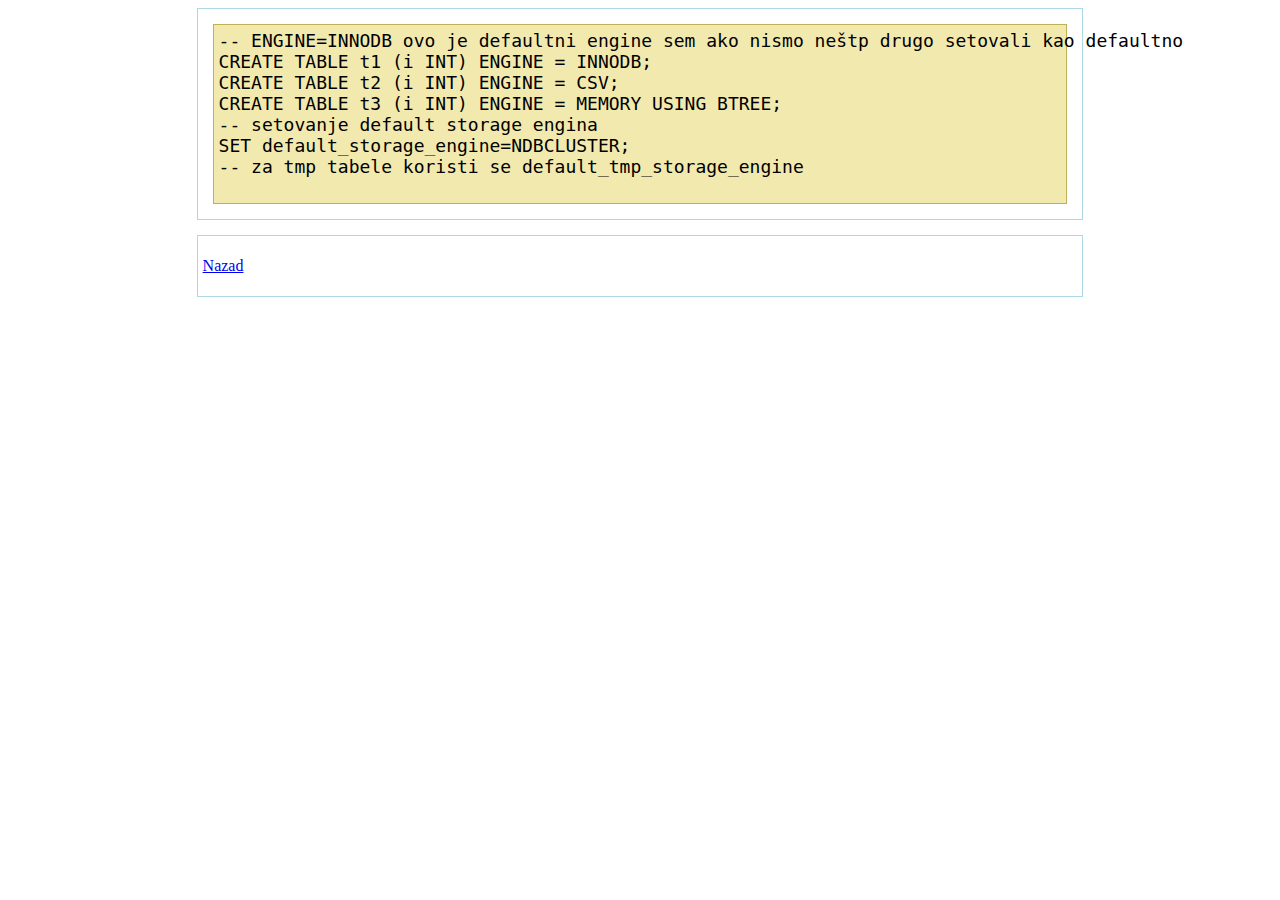
<file: mysql/storage_engines/part1.html>
<!--
To change this template, choose Tools | Templates
and open the template in the editor.
-->
<!DOCTYPE html>
<html>
    <head>
        <title>Podešavanje storage engina</title>
        <meta http-equiv="Content-Type" content="text/html; charset=UTF-8">
        <script src="js/jquery-1.9.1.min.js"
                type="text/javascript"></script>
        <link type='text/css' rel='stylesheet' 
              href='css/style.css'>
    </head>
    <body>
        <div id="content">
            
            <div class="row">
                <pre class="code">
-- ENGINE=INNODB ovo je defaultni engine sem ako nismo neštp drugo setovali kao defaultno
CREATE TABLE t1 (i INT) ENGINE = INNODB;
CREATE TABLE t2 (i INT) ENGINE = CSV;
CREATE TABLE t3 (i INT) ENGINE = MEMORY USING BTREE;
-- setovanje default storage engina
SET default_storage_engine=NDBCLUSTER;
-- za tmp tabele koristi se default_tmp_storage_engine
                </pre>
            </div>
        </div>
        <div id="footer">
            <p class="text">
                <a href="index.html">Nazad</a>
            </p>
        </div>
    </body>
</html>
</file>
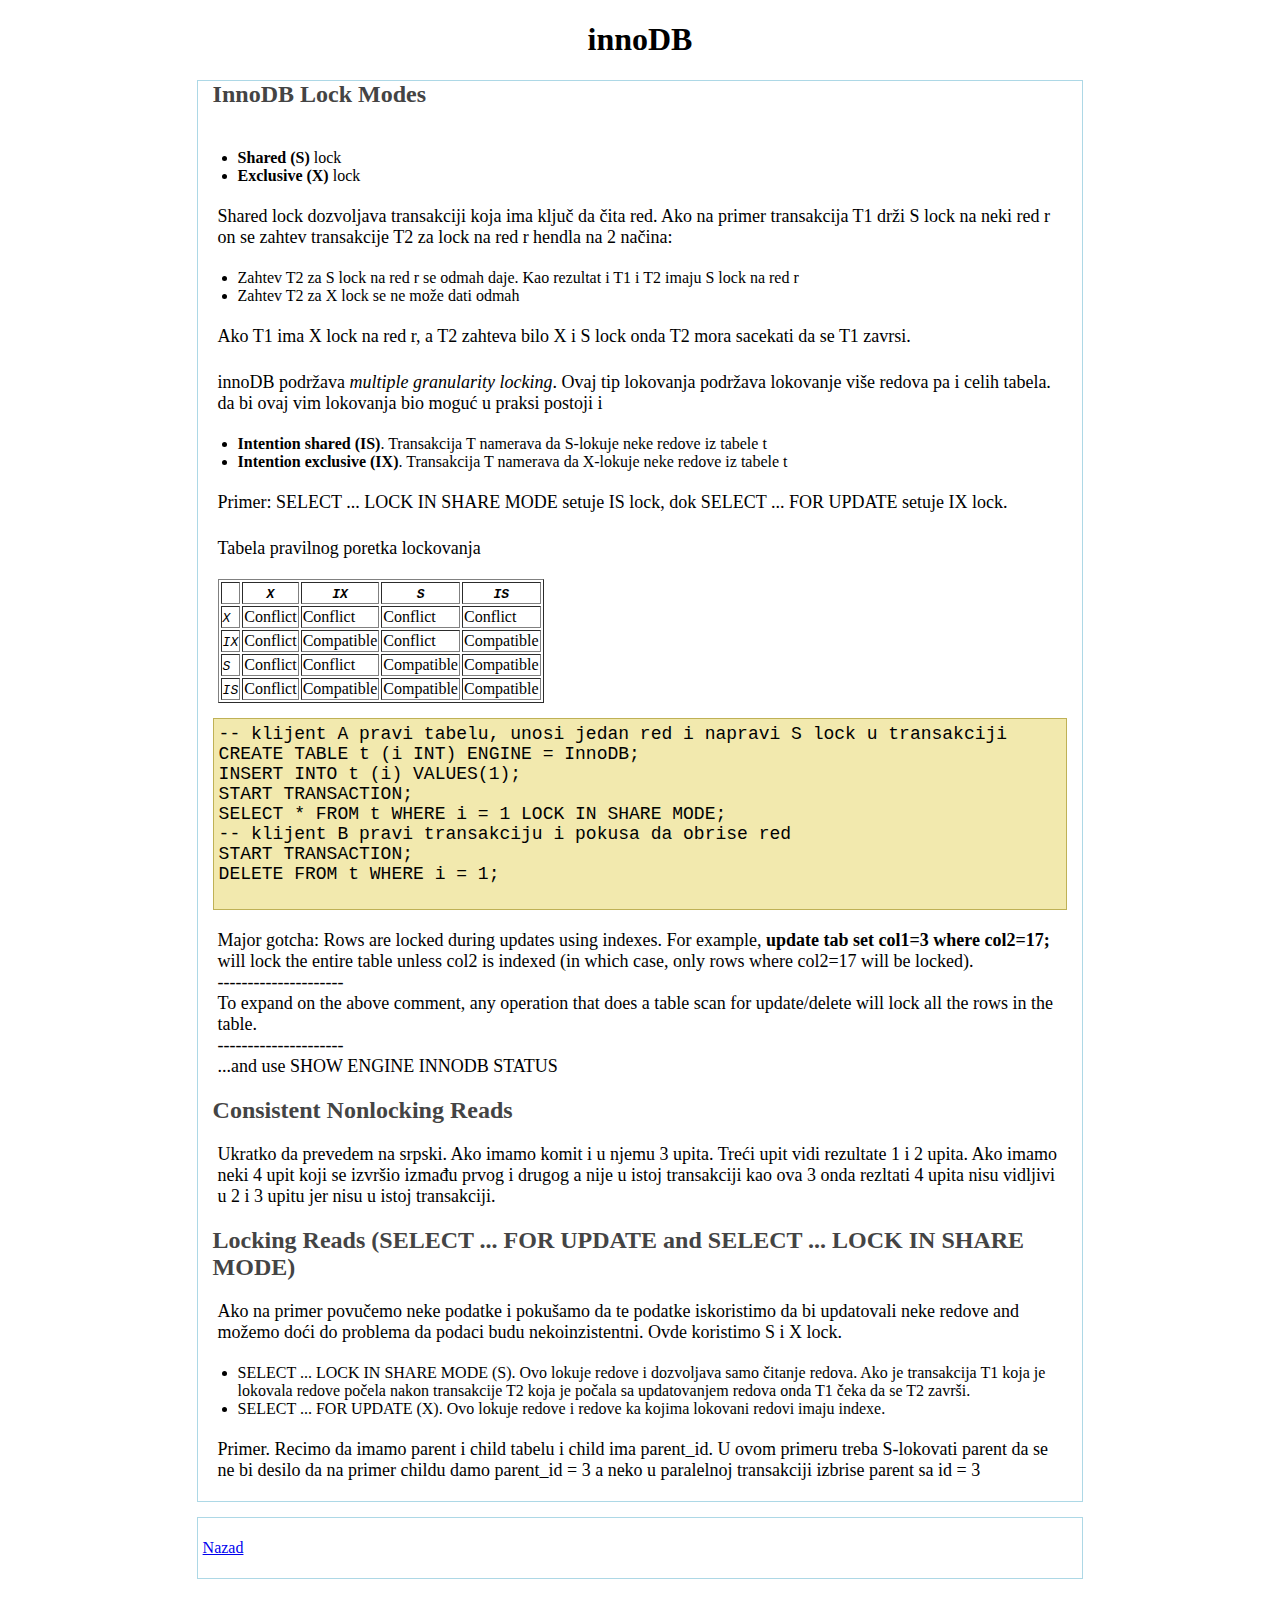
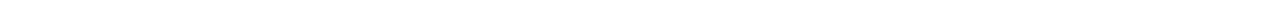
<file: mysql/storage_engines/part2.html>
<!--
To change this template, choose Tools | Templates
and open the template in the editor.
-->
<!DOCTYPE html>
<html>
    <head>
        <title>innoDB</title>
        <meta http-equiv="Content-Type" content="text/html; charset=UTF-8">
        <script src="js/jquery-1.9.1.min.js"
                type="text/javascript"></script>
        <link type='text/css' rel='stylesheet' 
              href='css/style.css'>
    </head>
    <body>
        <div id="header">
            <h1>innoDB</h1>
        </div>
        <div id="content">
            <h2>InnoDB Lock Modes</h2>
            <div class="row">
                <p class="text">
					<ul>
						<li><b>Shared (S)</b> lock</li>
						<li><b>Exclusive (X)</b> lock</li>
					</ul>
                </p>
                <p class="text">
                    Shared lock dozvoljava transakciji koja ima ključ da čita red.
                    Ako na primer transakcija T1 drži S lock na neki red r
                    on se zahtev transakcije T2 za lock na red r hendla na 2 načina:
					<ul>
						<li>Zahtev T2 za S lock na red r se odmah daje. Kao rezultat i T1 i T2 imaju S lock na red r</li>
						<li>Zahtev T2 za X lock se ne može dati odmah</li>
					</ul>
                </p>
                <p class="text">
                    Ako T1 ima X lock na red r, a T2 zahteva bilo X i S lock onda T2 mora sacekati da 
                    se T1 zavrsi.
                </p>
                <p class="text">
                    innoDB podržava <i>multiple granularity locking</i>. Ovaj tip
                    lokovanja podržava lokovanje više redova pa i celih tabela.
                    da bi ovaj vim lokovanja bio moguć u praksi postoji i
					<ul>
						<li><b>Intention shared (IS)</b>. Transakcija T namerava da S-lokuje neke redove iz tabele t</li>
						<li><b>Intention exclusive (IX)</b>. Transakcija T namerava da X-lokuje neke redove iz tabele t</li>
					</ul>
                </p>
                <p class="text">
					Primer: SELECT ... LOCK IN SHARE MODE setuje IS lock, dok SELECT ... FOR UPDATE setuje IX lock.
                </p>
                <p class="text">
                    Tabela pravilnog poretka lockovanja
					<table style="margin-left:20px;" border="1"><thead><tr><th scope="col">&nbsp;</th><th scope="col"><em class="replaceable"><code>X</code></em></th><th scope="col"><em class="replaceable"><code>IX</code></em></th><th scope="col"><em class="replaceable"><code>S</code></em></th><th scope="col"><em class="replaceable"><code>IS</code></em></th></tr></thead><tbody><tr><td scope="row"><em class="replaceable"><code>X</code></em></td><td>Conflict</td><td>Conflict</td><td>Conflict</td><td>Conflict</td></tr><tr><td scope="row"><em class="replaceable"><code>IX</code></em></td><td>Conflict</td><td>Compatible</td><td>Conflict</td><td>Compatible</td></tr><tr><td scope="row"><em class="replaceable"><code>S</code></em></td><td>Conflict</td><td>Conflict</td><td>Compatible</td><td>Compatible</td></tr><tr><td scope="row"><em class="replaceable"><code>IS</code></em></td><td>Conflict</td><td>Compatible</td><td>Compatible</td><td>Compatible</td></tr></tbody></table>
                </p>
                <pre class="code">
-- klijent A pravi tabelu, unosi jedan red i napravi S lock u transakciji
CREATE TABLE t (i INT) ENGINE = InnoDB;
INSERT INTO t (i) VALUES(1);
START TRANSACTION;
SELECT * FROM t WHERE i = 1 LOCK IN SHARE MODE;
-- klijent B pravi transakciju i pokusa da obrise red
START TRANSACTION;
DELETE FROM t WHERE i = 1;
                </pre>
                <p class="text">
					Major gotcha: Rows are locked during updates using indexes. For example, 
					<b>update tab set col1=3 where col2=17;</b> will lock the entire table unless col2 
					is indexed (in which case, only rows where col2=17 will be locked).<br/>
					---------------------<br/>
					To expand on the above comment, any operation that does a 
					table scan for update/delete will lock all the rows in the table.<br/>
					---------------------<br/>
					...and use
					SHOW ENGINE INNODB STATUS
                </p>
            </div>
            <h2>Consistent Nonlocking Reads</h2>
            <div class="row">
                <p class="text">
					Ukratko da prevedem na srpski. Ako imamo komit i u njemu 3 upita. Treći upit
					vidi rezultate 1 i 2 upita. Ako imamo neki 4 upit koji se izvršio izmađu prvog i drugog a nije 
					u istoj transakciji kao ova 3 onda rezltati 4 upita nisu vidljivi u 2 i 3 upitu
					jer nisu u istoj transakciji.
                </p>
			</div>
            <h2>Locking Reads (SELECT ... FOR UPDATE and SELECT ... LOCK IN SHARE MODE)</h2>
            <div class="row">
                <p class="text">
					Ako na primer povučemo neke podatke i pokušamo da te podatke 
					iskoristimo da bi updatovali neke redove and možemo doći do problema da 
					podaci budu nekoinzistentni. Ovde koristimo S i X lock.
					<ul>
						<li>SELECT ... LOCK IN SHARE MODE (S). Ovo lokuje redove i dozvoljava samo
						čitanje redova. Ako je transakcija T1 koja je lokovala redove počela nakon transakcije T2
						koja je počala sa updatovanjem redova onda T1 čeka da se T2 završi.</li>
						<li>SELECT ... FOR UPDATE (X). Ovo lokuje redove i redove ka kojima lokovani redovi imaju indexe.</li>
					</ul>
                </p>
                <p class="text">
					Primer. Recimo da imamo parent i child tabelu i child ima parent_id.
					U ovom primeru treba S-lokovati parent da se ne bi desilo da na primer childu damo parent_id = 3 a neko u paralelnoj
					transakciji izbrise parent sa id = 3
                </p>
			</div>
        </div>
        <div id="footer">
            <p class="text">
                <a href="index.html">Nazad</a>
            </p>
        </div>
    </body>
</html>
</file>
<file: apache/pt1/css/style.css>
/* 
    Document   : style
    Created on : May 10, 2013, 12:33:38 PM
    Author     : propulsion
    Description:
        Purpose of the stylesheet follows.
*/

root { 
    display: block;
}

#header, #content, #footer {
    margin: auto;
    width: 70%;
}

#header {
    text-align: center;
}

#content, #footer{
    border: #ADD8E6  1px solid;
    margin-bottom: 15px;
}

#content h2 {
    margin: auto;
    color: #444444;
    margin-left: 15px;
}

.row p, .row pre {
    margin: 15px;
    font-size: 18px;
}

.text {
    padding: 5px
}

.code {
    background-color: #F2E9AE;
    border: #BFB156 1px solid;
    padding: 5px;
}

#content ol li a{
    font-size: 20px;
    text-decoration: none;
}

button {
    font-size: 25px;
}
</file>
<file: mysql/backup_and_recovery/css/style.css>
/* 
    Document   : style
    Created on : May 10, 2013, 12:33:38 PM
    Author     : propulsion
    Description:
        Purpose of the stylesheet follows.
*/

root { 
    display: block;
}

#header, #content, #footer {
    margin: auto;
    width: 70%;
}

#header {
    text-align: center;
}

#content, #footer{
    border: #ADD8E6  1px solid;
    margin-bottom: 15px;
}

#content h2 {
    margin: auto;
    color: #444444;
    margin-left: 15px;
}

.row p, .row pre {
    margin: 15px;
    font-size: 18px;
}

.text {
    padding: 5px
}

.code {
    background-color: #F2E9AE;
    border: #BFB156 1px solid;
    padding: 5px;
}

#content ol li a{
    font-size: 20px;
    text-decoration: none;
}

button {
    font-size: 25px;
}
</file>
<file: mysql/storage_engines/css/style.css>
/* 
    Document   : style
    Created on : May 10, 2013, 12:33:38 PM
    Author     : propulsion
    Description:
        Purpose of the stylesheet follows.
*/

root { 
    display: block;
}

#header, #content, #footer {
    margin: auto;
    width: 70%;
}

#header {
    text-align: center;
}

#content, #footer{
    border: #ADD8E6  1px solid;
    margin-bottom: 15px;
}

#content h2 {
    margin: auto;
    color: #444444;
    margin-left: 15px;
}

.row p, .row pre {
    margin: 15px;
    font-size: 18px;
}

.text {
    padding: 5px
}

.code {
    background-color: #F2E9AE;
    border: #BFB156 1px solid;
    padding: 5px;
}

#content ol li a{
    font-size: 20px;
    text-decoration: none;
}

button {
    font-size: 25px;
}
</file>
